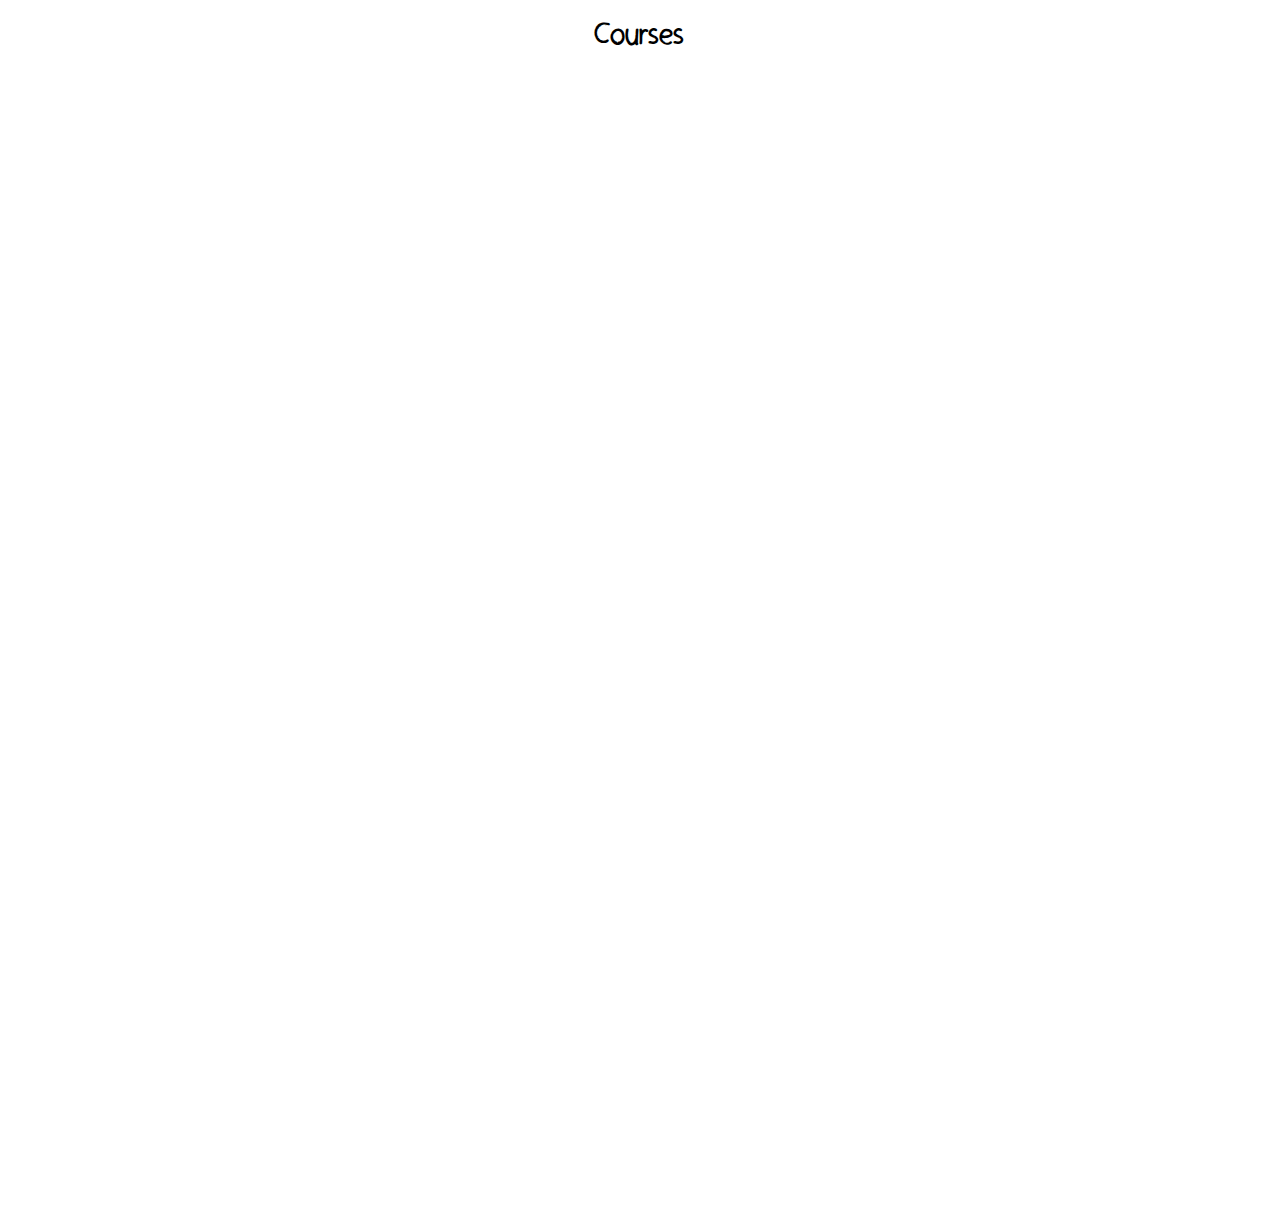
<file: courses.html>
<!DOCTYPE html>
<html>

  <head>
  <meta charset="utf-8">
  <meta name="viewport" content="width=device-width">
  <title>Adventure Peek</title>
  <link href="courses.css" rel="stylesheet" type="text/css" />
  </head>

  <body>

  <h1>Courses</h1>
  <div class = "boxContainer1 box">
    <div class = "boxC11">
      <h2>First Aid</h2>
      <p>Our first aid course for teens covers a range of basic first aid skills to help them handle common injuries and illnesses that may occur while at camp. Here is an outline of what the course could include:</p>
        <ul>
          <li>Introduction to first aid: Introducing the concept of first aid and its importance in emergency situations.</li>
          <li>Assessing the situation: Teach teens how to assess the situation before offering any help. Explain the importance of safety first, and how to check the area for any potential hazards or dangers.</li>
          <li>Bleeding and wound care: Teach teens how to handle bleeding and wound care, including how to apply pressure to stop bleeding, how to clean and dress a wound, and how to recognize signs of infection.</li>
          <li>Burns and heat-related illnesses: Explain how to recognize and treat burns, including how to cool the burn with running water and how to apply a sterile dressing. Cover heat-related illnesses such as heat exhaustion and heat stroke and the importance of staying hydrated.</li>
          <li>And so much more...</li>
        </ul>
    </div>
    <div class = "boxC12">
      <img src = "pictures/first aid.jpg" alt = "first aid">
    </div>
  </div>
  <div class = "boxContainer2 box">
    <div class = "boxC21">
      <img src = "pictures/cpr.jpg" alt = "cpr">  
    </div>
    <div class = "boxC22">
      <h2>CPR</h2>
      <p>Our CPR course for teens at a summer camp is a crucial training to equip them with the skills to respond in emergency situations where someone may need cardiopulmonary resuscitation (CPR). Here is an outline of what the course could include:</p>
      <ul>
        <li>Introduction to CPR: Start by introducing the concept of CPR and its importance in emergency situations.</li>
        <li>Assessing the situation: Teach teens how to assess the situation before offering any help. </li>
        <li>Chest compressions: Cover the basics of chest compressions, including how to position the person, how to place the hands and how to perform compressions. Demonstrate the proper techniques and allow teens to practice on CPR dummies.</li>
        <li>Rescue breaths: Teach teens how to perform rescue breaths, including how to tilt the head back and lift the chin to open the airway and how to give breaths using mouth-to-mouth or a barrier device.</li>
        <li>And so much more...</li>
      </ul>
    </div>
  </div>
  <div class = "boxContainer1 box">
    <div class = "boxC11">
      <h2>Lifegaurding</h2>
      <p>Our lifeguard course for teens at a summer camp is an important training to equip them with the skills necessary to maintain safety in and around the water. Here is an outline of what the course could include:</p>
      <ul>
        <li>Introduction to lifeguarding: Start by introducing the concept of lifeguarding and its importance in maintaining safety in and around the water.</li>
        <li>Water safety and rescue techniques: Teach teens about water safety rules, how to recognize and respond to different water emergencies, and how to perform rescue techniques such as reaching, throwing, and towing.</li>
        <li>Lifeguarding equipment: Teach teens about the different types of lifeguarding equipment, such as rescue tubes, life jackets, and backboards, and how to properly use them.</li>
        <li>Surveillance and prevention: Cover the importance of surveillance and prevention, including how to recognize signs of distress, and how to communicate effectively with other lifeguards and swimmers.</li>
        <li>And so much more...</li>
      </ul>
    </div>
    <div class = "boxC12">
      <img src = "pictures/lifegaurd.jpg" alt = "lifegaurd"> 
    </div>
  </div>
  <script src="courses.js"></script>
  </body>
</html>
</file>
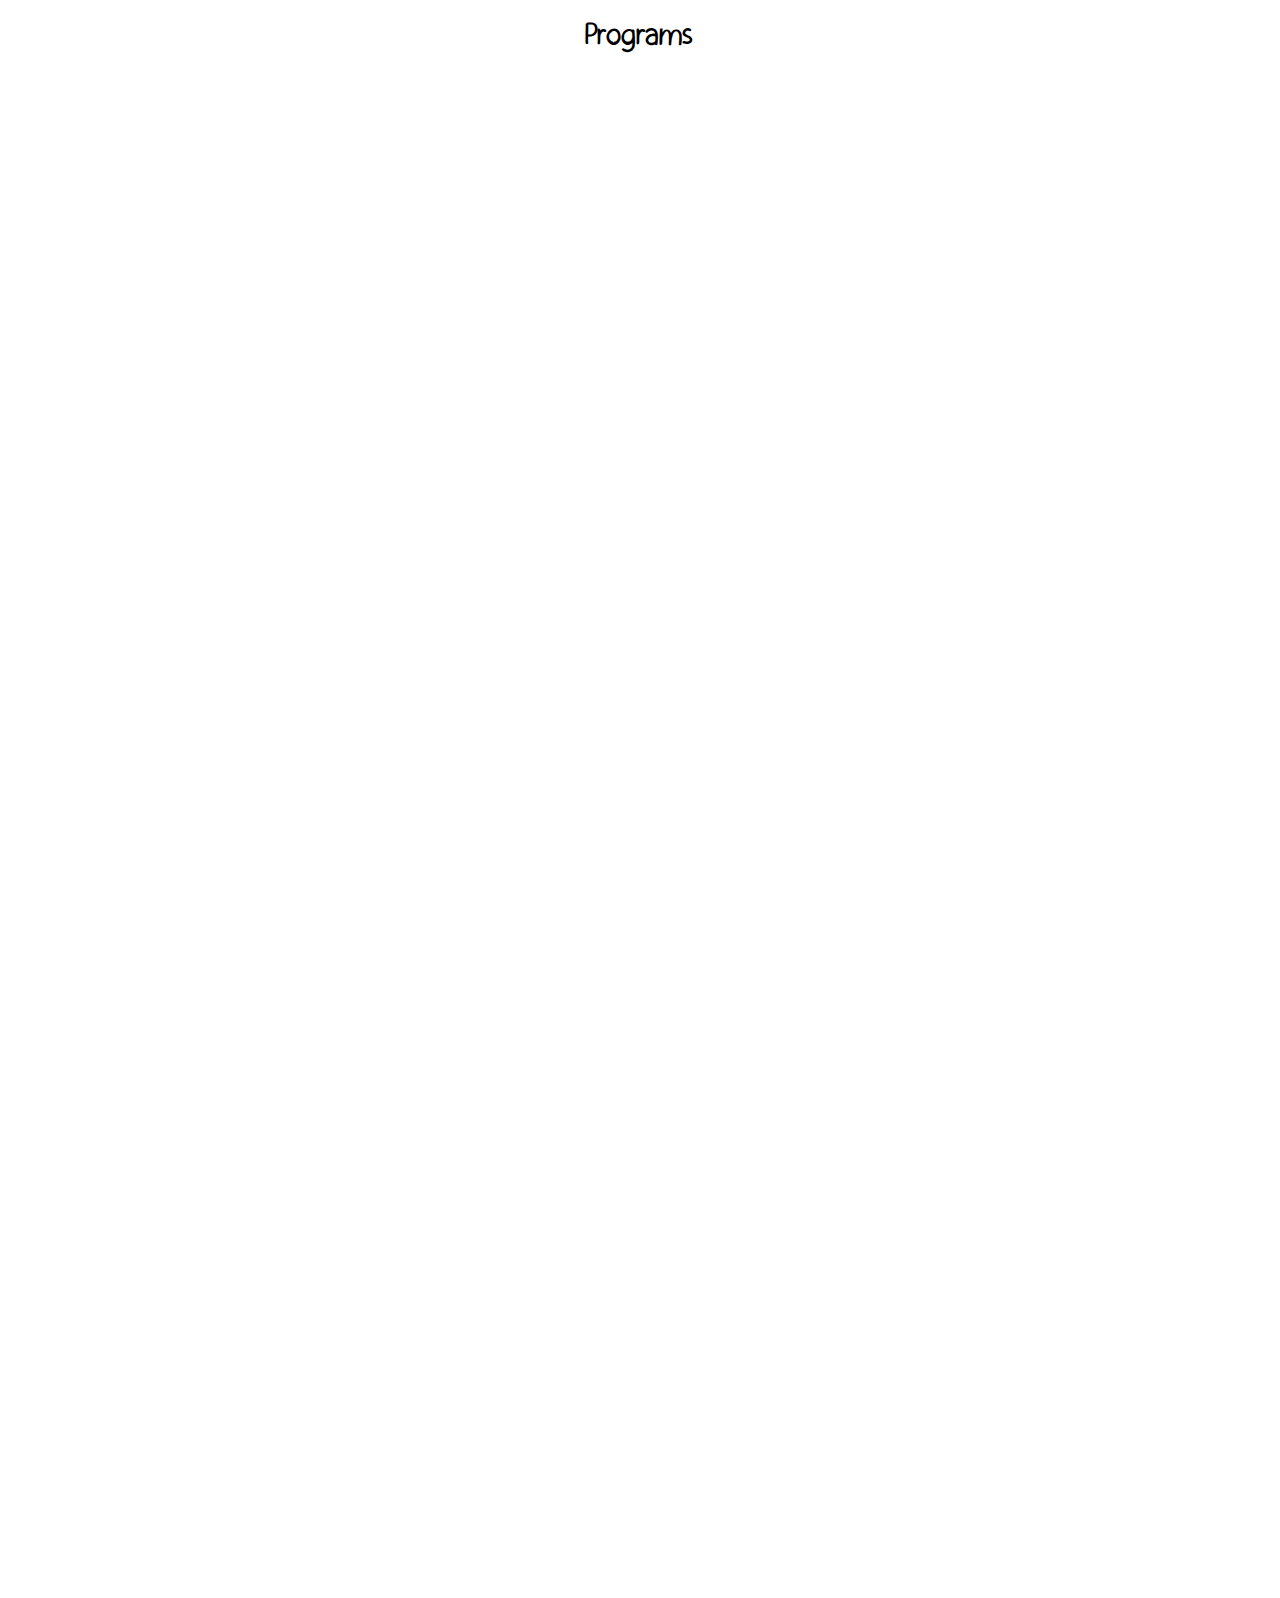
<file: programs.html>
<!DOCTYPE html>
<html>

  <head>
  <meta charset="utf-8">
  <meta name="viewport" content="width=device-width">
  <title>Adventure Peek</title>
  <link href="programs.css" rel="stylesheet" type="text/css" />
  </head>

  <body>

  <h1>Programs</h1>
  <div class = "boxContainer1 box">
    <div class = "boxC11">
      <h2>Canoeing</h2>
      <p>Canoeing is a wonderful activity for kids that involves exploring bodies of water, building teamwork skills, and enjoying the great outdoors. During canoeing excursions, camp counselors and instructors will typically guide kids on safe and enjoyable routes through local waterways, pointing out interesting wildlife and natural features along the way. This can provide a unique and educational experience for kids, helping them to learn about the environment and the importance of conservation. </p>
    </div>
    <div class = "boxC12">
      <img src = "pictures/canoeing.jpg" alt = "canoeing">
    </div>
  </div>
  <div class = "boxContainer2 box">
    <div class = "boxC21">
      <img src = "pictures/soccer.jpg" alt = "soccer">  
    </div>
    <div class = "boxC22">
      <h2>Sports</h2>
      <p>We offer a wide range of sports activities, including basketball, soccer, baseball, flag football, tennis, and more. Campers may participate in friendly matches or games, practice drills, and receive instruction and coaching from trained staff. sports can help to build self-confidence and boost self-esteem. As children learn new skills and improve their abilities, they may feel a sense of accomplishment and pride. Kids can learn the value of teamwork, communication, and cooperation as they work with their peers to achieve common goals.</p>
    </div>
  </div>
  <div class = "boxContainer1 box">
    <div class = "boxC11">
      <h2>Arts and Crafts</h2>
      <p>Our arts and crafts program provides a fun and creative outlet for self-expression and learning new skills. Arts and crafts activities may include a wide range of projects, such as painting, drawing, sculpture, printmaking, jewelry making, and more. Campers may work individually or in groups, creating projects that reflect their own interests and personalities. This can help to build friendships and a sense of community, as children work together to create something they can be proud of.</p>
    </div>
    <div class = "boxC12">
      <img src = "pictures/artsAndCrafts.jpg" alt = "arts and crafts"> 
    </div>
  </div>
  <div class = "boxContainer2 box">
    <div class = "boxC21">
      <img src = "pictures/hiking.jpg" alt = "hiking"> 
    </div>
    <div class = "boxC22">
      <h2>Hiking</h2>
      <p>Hiking offers our pupils the opportunity to explore the outdoors, learn about nature, and build physical endurance. At Adventure Peek, hiking involves guided trips through local trails and parks, or overnight camping excursions where kids can experience the great outdoors up close. During hikes, kids can learn about local wildlife and ecosystems, as well as explore natural features like waterfalls, canyons, and forests.</p>
    </div>
  </div>
  <script src="programs.js"></script>
  </body>
</html>
</file>
<file: courses.css>
@font-face{
  font-family: Komiko;
  src: url(Komiko-vY74.ttf);
}

h1{
    font-family: Komiko;
    text-align: center;
  }
  .box{
    transform: translateX(200%);
    transition: transform 0.4s ease;
  }
  .box:nth-of-type(even){
    transform: translateX(-200%);
  }
  .box.show{
    transform: translateX(0);
  }
  .boxContainer1 {
    display: flex;
    width: 100%;
  }
  .boxC11{
    flex-basis: 60%;
    height: 375px;
    background-color: #E38F2D;
    margin: 2px;
    margin-left: 35px;
  }
  img{
    width: 100%;
    height: 375px;
    justify-content: center;
  }
  .boxC12{
    flex-basis: 40%;
    height: 375px;
    margin: 2px;
    background-color: #E38F2D;
    margin-right: 35px;
  }
  .boxContainer2 {
    display: flex;
    width: 100%;
  }
  .boxC22{
    flex-basis: 60%;
    height: 375px;
    background-color: #E38F2D;
    margin: 2px;
    margin-right: 35px;
  }
  .boxC21{
    flex-basis: 40%;
    height: 375px;
    margin: 2px;
    background-color: #E38F2D;
    margin-left: 35px;
  }
  .boxC11 > h2{
    font-family: Komiko;
    margin-left: 50px;
    margin-top: 50px;
    color:white;
  }
  .boxC11 > p, ul{
    font-family: Komiko;
    padding: 10px 0px 0px;
    margin: 0px 50px 0px 50px;
    font-size: 18px;
    color: white;
  }
  .boxC22 > h2{
    font-family: Komiko;
    margin-left: 50px;
    margin-top: 50px;
    color:white;
  }
  .boxC22 > p, ul{
    font-family: Komiko;
    padding: 10px 0px 0px;
    margin: 0px 50px 0px 50px;
    font-size: 18px;
    color: white;
  }
</file>
<file: programs.css>
@font-face{
  font-family: Komiko;
  src: url(Komiko-vY74.ttf);
}

h1{
    font-family: Komiko;
    text-align: center;
  }
  .box{
    transform: translateX(200%);
    transition: transform 0.4s ease;
  }
  .box:nth-of-type(even){
    transform: translateX(-200%);
  }
  .box.show{
    transform: translateX(0);
  }
  .boxContainer1 {
    display: flex;
    width: 100%;
  }
  .boxC11{
    flex-basis: 60%;
    height: 375px;
    background-color: #99BF72;
    margin: 2px;
    margin-left: 35px;
  }
  img{
    width: 100%;
    height: 375px;
    justify-content: center;
  }
  .boxC12{
    flex-basis: 40%;
    height: 375px;
    margin: 2px;
    background-color: #99BF72;
    margin-right: 35px;
  }
  .boxContainer2 {
    display: flex;
    width: 100%;
  }
  .boxC22{
    flex-basis: 60%;
    height: 375px;
    background-color: #99BF72;
    margin: 2px;
    margin-right: 35px;
  }
  .boxC21{
    flex-basis: 40%;
    height: 375px;
    margin: 2px;
    background-color: #99BF72;
    margin-left: 35px;
  }
  .boxC11 > h2{
    font-family: Komiko;
    margin-left: 50px;
    margin-top: 50px;
    color:white;
  }
  .boxC11 > p{
    font-family: Komiko;
    padding: 30px 0;
    margin: 0px 50px 0px 50px;
    font-size: 22px;
    color: white;
  }
  .boxC22 > h2{
    font-family: Komiko;
    margin-left: 50px;
    margin-top: 50px;
    color:white;
  }
  .boxC22 > p{
    font-family: Komiko;
    padding: 30px 0;
    margin: 0px 50px 0px 50px;
    font-size: 22px;
    color: white;
  }
</file>
